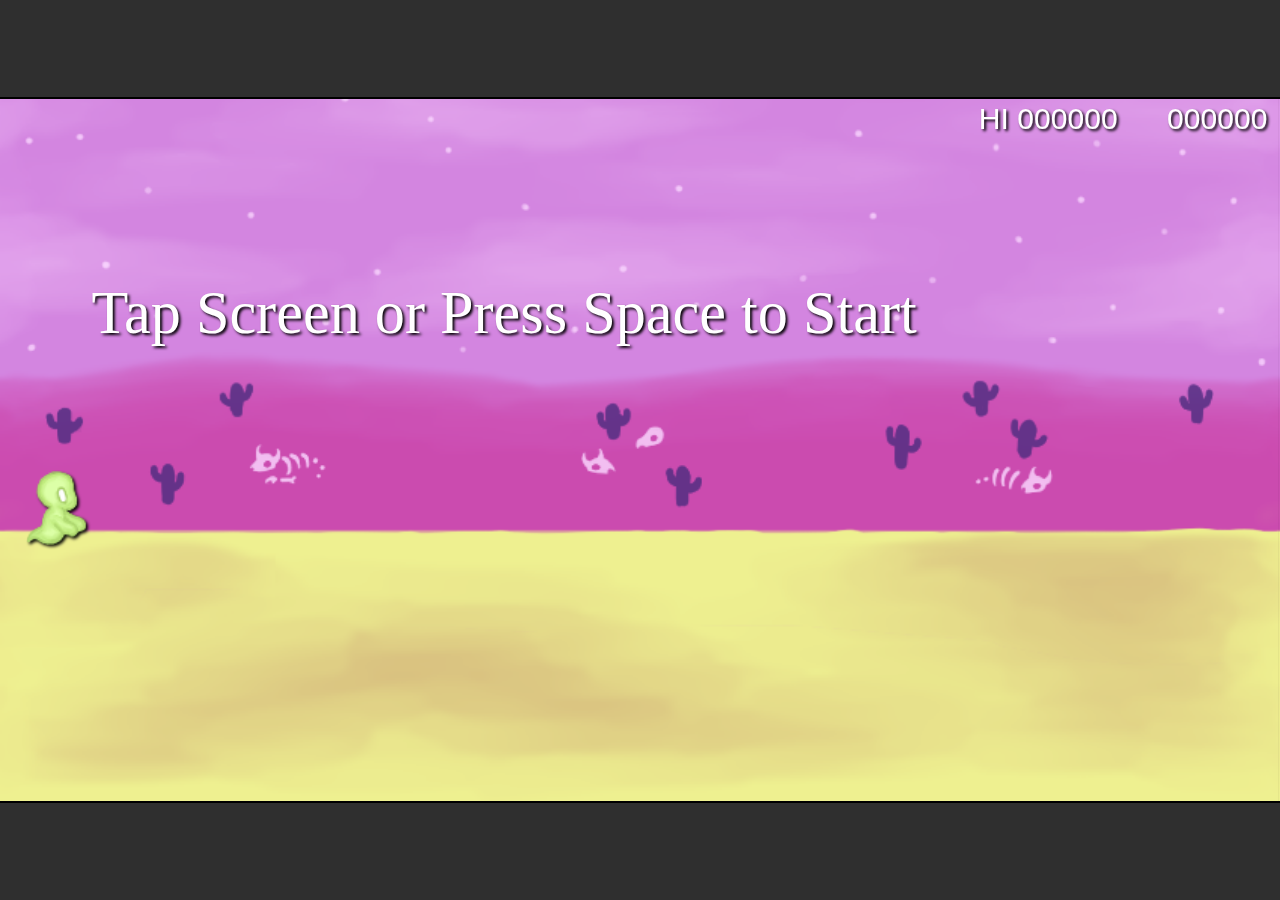
<file: DreamDesertRunner.html>
<!DOCTYPE html>

<html lang="en">

<head>
    <title>Dream Desert Runner</title>
    <link rel="icon" type="image/x-icon" href="/images/logo.png">
    <meta charset="UTF-8">
    <meta http-equiv="X-UA-Compatible" content="IE=edge" />
    <meta name="viewport" content="width=device-width, initial-scale=1">
    <link rel="stylesheet" href="https://www.w3schools.com/w3css/4/w3.css">
    <link rel="stylesheet" href="https://fonts.googleapis.com/css?family=Montserrat">
    <link rel="stylesheet" href="https://cdnjs.cloudflare.com/ajax/libs/font-awesome/4.7.0/css/font-awesome.min.css">
    <link rel="stylesheet" href="/css/styles.css">
     
    <link rel="stylesheet" href="/css/DDR.css">
    <script src="/js/Gameplay.js" defer type="module"></script> 
</head> 


<!-- Page Content -->
    <canvas id="game"></canvas>



    
</body>
    
</html>
</file>
<file: css/styles.css>
body {
    background: #2f2f2f;
    font-family: "Montserrat ", sans-serif;
    position: relative;
    min-height: 100vh;
    display: flex;
    flex-direction: column;
    padding: 0px;
    margin: 0px;
}

img {
padding-right: 14px;
padding-left: 14px;
}

.navbar {
  overflow: hidden;
  background-color: black;
  box-shadow: 0 2px 4px 0 rgba(0,0,0,.2);
  font-weight: bolder;
}

.navbar a {
  float: left;
  font-size: 16px;
  color: white;
  text-align: center;
  padding: 14px 16px;
  text-decoration: none;
}

.dropdown {
  float: left;
  overflow: hidden;
}

.dropdown .dropbtn {
  font-size: 16px;  
  border: none;
  outline: none;
  color: white;
  padding: 14px 16px;
  background-color: inherit;
  font-family: inherit;
  margin: 0;
}

.navbar a:hover, .dropdown:hover .dropbtn {
  background-color: #008080;
}

.dropdown-content {
  display: none;
  position: absolute;
  background-color: black;
  min-width: 160px;
  box-shadow: 0px 8px 16px 0px rgba(0,0,0,0.2);
  z-index: 1;
}

.dropdown-content a {
  float: none;
  color: white;
  padding: 12px 16px;
  text-decoration: none;
  display: block;
  text-align: left;
}

.dropdown-content a:hover {
  background-color: #008080;
}

.dropdown:hover .dropdown-content {
  display: block;
}

.topnav-right {
  float: right;
  color: white;
  text-align: center;
  text-decoration: none;
  font-size: 17px;
}

.fa {
    color: #008080;
}

.flex-wrapper {
  display: flex;
  min-height: 100vh;
  flex-direction: column;
  justify-content: flex-start;
}

h2 {
    font-family: "Montserrat ", sans-serif;
}

h3 {
    font-family: "Montserrat ", sans-serif;
    font-size: 10px;
}

h5 {
    font-family: "Montserrat ", sans-serif;
}

h6 {
    font-family: "Montserrat ", sans-serif;
}


#sticky-footer {
  text-align: center;
  background-color: black;
  color: white;
  border-top-left-radius: 100px;
  border-top-right-radius: 100px;
  padding: 5px 0;
  position: relative;
  bottom: 0;
  width: 100%;
  left: 0;
  margin-top: auto;
}
</file>
<file: css/DDR.css>
* {
    padding: 0px;
    margin: 0px;
}

body {
    background: #2f2f2f;
    display:flex;
    align-items: center;
    justify-content: center;
    height:100vh;
    
    user-select: none;
    touch-action: none;
    -webkit-touch-callout: none;
    -webkit-user-select:none;
    -moz-user-select:none;
    -ms-user-select: none;
    user-select: none;
    outline: none;
    -webkit-tap-highlight-color: rgba(255, 255, 255, 0);
}

canvas {
    border: 2px solid black;
    
}
</file>
